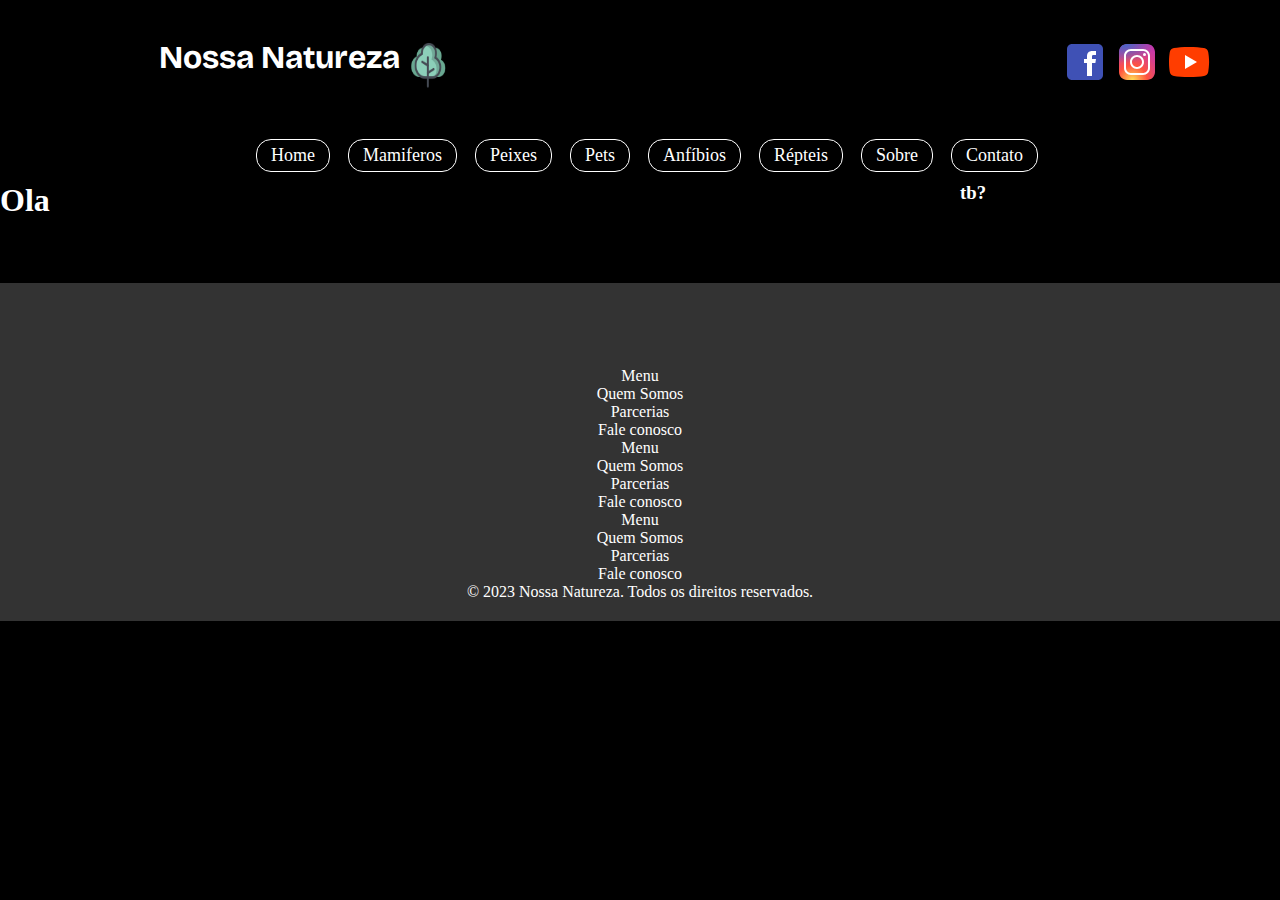
<file: pages/mamiferos.html>
<!DOCTYPE html>
<html lang="pt-br">
<head>
    <meta charset="UTF-8">
    <meta name="viewport" content="width=device-width, initial-scale=1.0">
    <meta name="description" content="Site que busca informar sobre Animais e natureza, todas as espécies estaram sendo descritas e suas imagens anexadas para melhor conhecimento.">
    <link rel="stylesheet" type="text/css" href="../style/style_mamiferos.css" media="screen" />
    <link rel="shortcut icon" href="../img/icons8-animais-selvagens-48.png" type="image/x-icon">
    <title>Nossa Natureza - Mamiferos</title>
</head>
<body>
    <header>
        <div class="container-top">
            <div class="titulo">
                <h1>Nossa Natureza</h1>
                <img src="[data-uri]">
            </div>
            <div class="redes_sociais">
                <svg xmlns="http://www.w3.org/2000/svg" x="0px" y="0px" width="48" height="48" viewBox="0 0 48 48">
<path fill="#3F51B5" d="M42,37c0,2.762-2.238,5-5,5H11c-2.761,0-5-2.238-5-5V11c0-2.762,2.239-5,5-5h26c2.762,0,5,2.238,5,5V37z"></path><path fill="#FFF" d="M34.368,25H31v13h-5V25h-3v-4h3v-2.41c0.002-3.508,1.459-5.59,5.592-5.59H35v4h-2.287C31.104,17,31,17.6,31,18.723V21h4L34.368,25z"></path>
</svg>
                <svg xmlns="http://www.w3.org/2000/svg" x="0px" y="0px" width="48" height="48" viewBox="0 0 48 48">
<radialGradient id="yOrnnhliCrdS2gy~4tD8ma_Xy10Jcu1L2Su_gr1" cx="19.38" cy="42.035" r="44.899" gradientUnits="userSpaceOnUse"><stop offset="0" stop-color="#fd5"></stop><stop offset=".328" stop-color="#ff543f"></stop><stop offset=".348" stop-color="#fc5245"></stop><stop offset=".504" stop-color="#e64771"></stop><stop offset=".643" stop-color="#d53e91"></stop><stop offset=".761" stop-color="#cc39a4"></stop><stop offset=".841" stop-color="#c837ab"></stop></radialGradient><path fill="url(#yOrnnhliCrdS2gy~4tD8ma_Xy10Jcu1L2Su_gr1)" d="M34.017,41.99l-20,0.019c-4.4,0.004-8.003-3.592-8.008-7.992l-0.019-20	c-0.004-4.4,3.592-8.003,7.992-8.008l20-0.019c4.4-0.004,8.003,3.592,8.008,7.992l0.019,20	C42.014,38.383,38.417,41.986,34.017,41.99z"></path><radialGradient id="yOrnnhliCrdS2gy~4tD8mb_Xy10Jcu1L2Su_gr2" cx="11.786" cy="5.54" r="29.813" gradientTransform="matrix(1 0 0 .6663 0 1.849)" gradientUnits="userSpaceOnUse"><stop offset="0" stop-color="#4168c9"></stop><stop offset=".999" stop-color="#4168c9" stop-opacity="0"></stop></radialGradient><path fill="url(#yOrnnhliCrdS2gy~4tD8mb_Xy10Jcu1L2Su_gr2)" d="M34.017,41.99l-20,0.019c-4.4,0.004-8.003-3.592-8.008-7.992l-0.019-20	c-0.004-4.4,3.592-8.003,7.992-8.008l20-0.019c4.4-0.004,8.003,3.592,8.008,7.992l0.019,20	C42.014,38.383,38.417,41.986,34.017,41.99z"></path><path fill="#fff" d="M24,31c-3.859,0-7-3.14-7-7s3.141-7,7-7s7,3.14,7,7S27.859,31,24,31z M24,19c-2.757,0-5,2.243-5,5	s2.243,5,5,5s5-2.243,5-5S26.757,19,24,19z"></path><circle cx="31.5" cy="16.5" r="1.5" fill="#fff"></circle><path fill="#fff" d="M30,37H18c-3.859,0-7-3.14-7-7V18c0-3.86,3.141-7,7-7h12c3.859,0,7,3.14,7,7v12	C37,33.86,33.859,37,30,37z M18,13c-2.757,0-5,2.243-5,5v12c0,2.757,2.243,5,5,5h12c2.757,0,5-2.243,5-5V18c0-2.757-2.243-5-5-5H18z"></path>
</svg>
     <svg xmlns="http://www.w3.org/2000/svg" x="0px" y="0px" width="48" height="48" viewBox="0 0 48 48">
<path fill="#FF3D00" d="M43.2,33.9c-0.4,2.1-2.1,3.7-4.2,4c-3.3,0.5-8.8,1.1-15,1.1c-6.1,0-11.6-0.6-15-1.1c-2.1-0.3-3.8-1.9-4.2-4C4.4,31.6,4,28.2,4,24c0-4.2,0.4-7.6,0.8-9.9c0.4-2.1,2.1-3.7,4.2-4C12.3,9.6,17.8,9,24,9c6.2,0,11.6,0.6,15,1.1c2.1,0.3,3.8,1.9,4.2,4c0.4,2.3,0.9,5.7,0.9,9.9C44,28.2,43.6,31.6,43.2,33.9z"></path><path fill="#FFF" d="M20 31L20 17 32 24z"></path>
</svg>
            </div>
        </div>
    </header>
    <nav class="navbar">

        <!-- NAVIGATION MENU -->
        <ul class="nav-links">

        <!-- NAVIGATION MENUS -->
        <div class="menu">
    
            <li><a href="/">Home</a></li>
            <li><a href="/">Mamiferos</a></li>
                
            <li class="services"><a href="/">Peixes</a>
    
            <!-- DROPDOWN MENU -->
            <ul class="dropdown">
                <li><a href="/">Água Doce </a></li>
                <li><a href="/">Água Salgada</a></li>
            </ul>

            <li class="services"><a href="/">Pets</a>
            <ul class="dropdown">
                <li><a href="/">Cães </a></li>
                <li><a href="/">Gatos</a></li>
            </ul>
    
            </li>

            <li><a href="/">Anfíbios</a></li>
            <li><a href="/">Répteis</a></li>
    
            <li><a href="/">Sobre</a></li>
            <li><a href="/">Contato</a></li>
        </div>
        </ul>
    </nav>

    <div class="container_central">
        <div class="container_esquerdo">
            <h1>Ola</h1>
        </div>
        <div class="container_direito">
            <h3>tb?</h3>
        </div>
    </div>
    <div class="footer">
        <!-- FOOTER -->
        <footer class="footer">
      <div class="footer_top">
        <div class="footer_left">
          <p> Menu </p>
          <p> Quem Somos </p>
          <p> Parcerias  </p>
          <p> Fale conosco  </p>
      </div>
        <div class="footer_center">
        <p> Menu </p>
          <p> Quem Somos </p>
          <p> Parcerias  </p>
          <p> Fale conosco  </p>
      </div>
        <div class="footer_rigth">
      <p> Menu </p>
          <p> Quem Somos </p>
          <p> Parcerias  </p>
          <p> Fale conosco  </p>
      </div>
      </div>
        <div class="footer-content">
            <p>&copy; 2023 Nossa Natureza. Todos os direitos reservados.</p>
        </div>
    </footer>
    <!-- Footer -->
    </div>
</body>
</html>
</file>
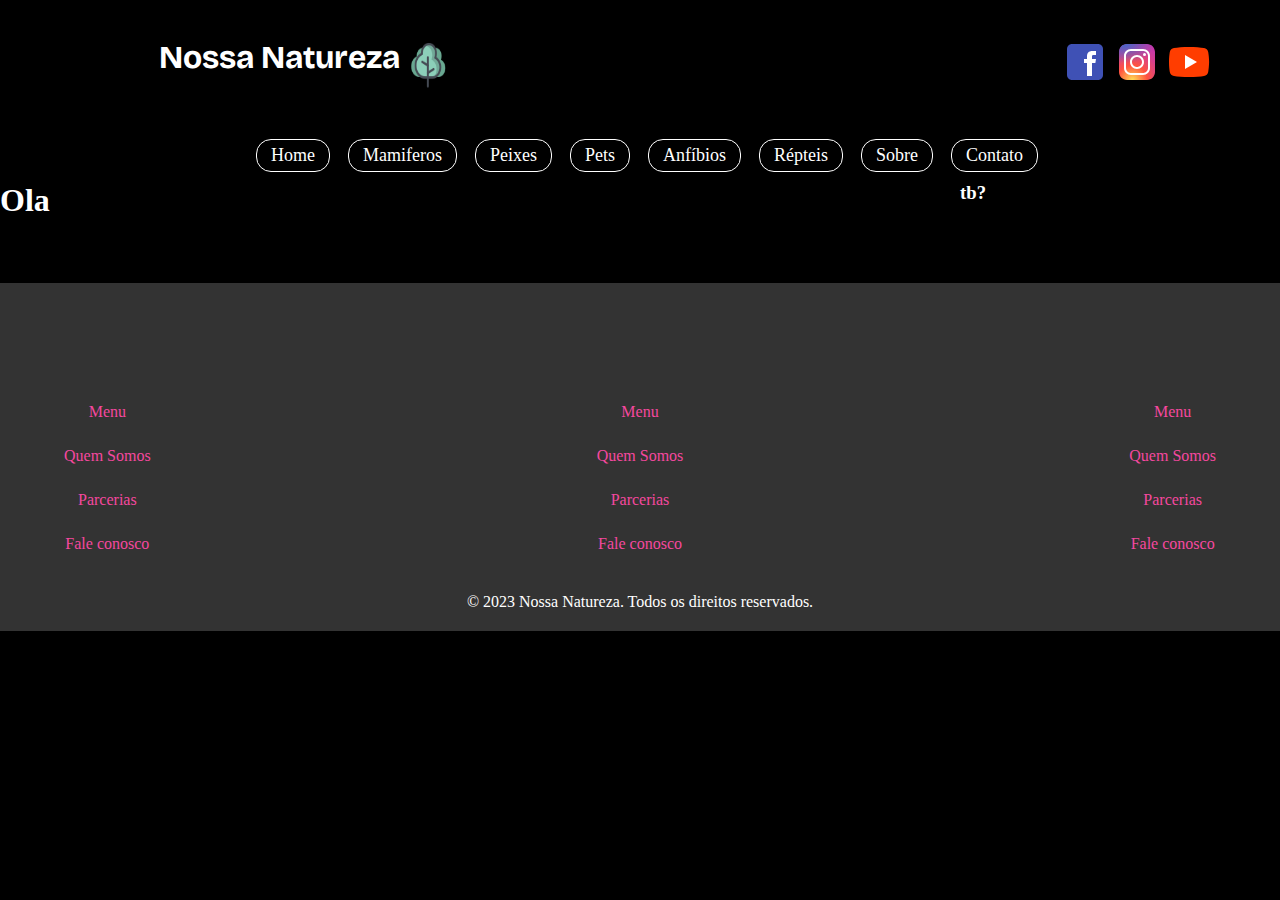
<file: pages/Anfibios/anfibios.html>
<!DOCTYPE html>
<html lang="pt-br">
<head>
    <meta charset="UTF-8">
    <meta name="viewport" content="width=device-width, initial-scale=1.0">
    <meta name="description" content="Site que busca informar sobre Animais e natureza, todas as espécies estaram sendo descritas e suas imagens anexadas para melhor conhecimento.">
    <link rel="stylesheet" type="text/css" href="style_anfibios.css" media="screen" />
    <link rel="shortcut icon" href="../img/icons8-animais-selvagens-48.png" type="image/x-icon">
    <title>Nossa Natureza - Anfibios</title>
</head>
<body>
    <header>
        <div class="container-top">
            <div class="titulo">
                <h1>Nossa Natureza</h1>
                <img src="[data-uri]">
            </div>
            <div class="redes_sociais">
                <svg xmlns="http://www.w3.org/2000/svg" x="0px" y="0px" width="48" height="48" viewBox="0 0 48 48">
<path fill="#3F51B5" d="M42,37c0,2.762-2.238,5-5,5H11c-2.761,0-5-2.238-5-5V11c0-2.762,2.239-5,5-5h26c2.762,0,5,2.238,5,5V37z"></path><path fill="#FFF" d="M34.368,25H31v13h-5V25h-3v-4h3v-2.41c0.002-3.508,1.459-5.59,5.592-5.59H35v4h-2.287C31.104,17,31,17.6,31,18.723V21h4L34.368,25z"></path>
</svg>
                <svg xmlns="http://www.w3.org/2000/svg" x="0px" y="0px" width="48" height="48" viewBox="0 0 48 48">
<radialGradient id="yOrnnhliCrdS2gy~4tD8ma_Xy10Jcu1L2Su_gr1" cx="19.38" cy="42.035" r="44.899" gradientUnits="userSpaceOnUse"><stop offset="0" stop-color="#fd5"></stop><stop offset=".328" stop-color="#ff543f"></stop><stop offset=".348" stop-color="#fc5245"></stop><stop offset=".504" stop-color="#e64771"></stop><stop offset=".643" stop-color="#d53e91"></stop><stop offset=".761" stop-color="#cc39a4"></stop><stop offset=".841" stop-color="#c837ab"></stop></radialGradient><path fill="url(#yOrnnhliCrdS2gy~4tD8ma_Xy10Jcu1L2Su_gr1)" d="M34.017,41.99l-20,0.019c-4.4,0.004-8.003-3.592-8.008-7.992l-0.019-20	c-0.004-4.4,3.592-8.003,7.992-8.008l20-0.019c4.4-0.004,8.003,3.592,8.008,7.992l0.019,20	C42.014,38.383,38.417,41.986,34.017,41.99z"></path><radialGradient id="yOrnnhliCrdS2gy~4tD8mb_Xy10Jcu1L2Su_gr2" cx="11.786" cy="5.54" r="29.813" gradientTransform="matrix(1 0 0 .6663 0 1.849)" gradientUnits="userSpaceOnUse"><stop offset="0" stop-color="#4168c9"></stop><stop offset=".999" stop-color="#4168c9" stop-opacity="0"></stop></radialGradient><path fill="url(#yOrnnhliCrdS2gy~4tD8mb_Xy10Jcu1L2Su_gr2)" d="M34.017,41.99l-20,0.019c-4.4,0.004-8.003-3.592-8.008-7.992l-0.019-20	c-0.004-4.4,3.592-8.003,7.992-8.008l20-0.019c4.4-0.004,8.003,3.592,8.008,7.992l0.019,20	C42.014,38.383,38.417,41.986,34.017,41.99z"></path><path fill="#fff" d="M24,31c-3.859,0-7-3.14-7-7s3.141-7,7-7s7,3.14,7,7S27.859,31,24,31z M24,19c-2.757,0-5,2.243-5,5	s2.243,5,5,5s5-2.243,5-5S26.757,19,24,19z"></path><circle cx="31.5" cy="16.5" r="1.5" fill="#fff"></circle><path fill="#fff" d="M30,37H18c-3.859,0-7-3.14-7-7V18c0-3.86,3.141-7,7-7h12c3.859,0,7,3.14,7,7v12	C37,33.86,33.859,37,30,37z M18,13c-2.757,0-5,2.243-5,5v12c0,2.757,2.243,5,5,5h12c2.757,0,5-2.243,5-5V18c0-2.757-2.243-5-5-5H18z"></path>
</svg>
     <svg xmlns="http://www.w3.org/2000/svg" x="0px" y="0px" width="48" height="48" viewBox="0 0 48 48">
<path fill="#FF3D00" d="M43.2,33.9c-0.4,2.1-2.1,3.7-4.2,4c-3.3,0.5-8.8,1.1-15,1.1c-6.1,0-11.6-0.6-15-1.1c-2.1-0.3-3.8-1.9-4.2-4C4.4,31.6,4,28.2,4,24c0-4.2,0.4-7.6,0.8-9.9c0.4-2.1,2.1-3.7,4.2-4C12.3,9.6,17.8,9,24,9c6.2,0,11.6,0.6,15,1.1c2.1,0.3,3.8,1.9,4.2,4c0.4,2.3,0.9,5.7,0.9,9.9C44,28.2,43.6,31.6,43.2,33.9z"></path><path fill="#FFF" d="M20 31L20 17 32 24z"></path>
</svg>
            </div>
        </div>
    </header>
    <nav class="navbar">

        <!-- NAVIGATION MENU -->
        <ul class="nav-links">

        <!-- NAVIGATION MENUS -->
        <div class="menu">
    
            <li><a href="/">Home</a></li>
            <li><a href="/">Mamiferos</a></li>
                
            <li class="services"><a href="/">Peixes</a>
    
            <!-- DROPDOWN MENU -->
            <ul class="dropdown">
                <li><a href="/">Água Doce </a></li>
                <li><a href="/">Água Salgada</a></li>
            </ul>

            <li class="services"><a href="/">Pets</a>
            <ul class="dropdown">
                <li><a href="/">Cães </a></li>
                <li><a href="/">Gatos</a></li>
            </ul>
    
            </li>

            <li><a href="/">Anfíbios</a></li>
            <li><a href="/">Répteis</a></li>
    
            <li><a href="/">Sobre</a></li>
            <li><a href="/">Contato</a></li>
        </div>
        </ul>
    </nav>

    <div class="container_central">
        <div class="container_esquerdo">
            <h1>Ola</h1>
        </div>
        <div class="container_direito">
            <h3>tb?</h3>
        </div>
    </div>
    <div class="footer">
        <!-- FOOTER -->
        <footer class="footer">
      <div class="footer_top">
        <div class="footer_left">
          <p> Menu </p>
          <p> Quem Somos </p>
          <p> Parcerias  </p>
          <p> Fale conosco  </p>
      </div>
        <div class="footer_center">
        <p> Menu </p>
          <p> Quem Somos </p>
          <p> Parcerias  </p>
          <p> Fale conosco  </p>
      </div>
        <div class="footer_rigth">
      <p> Menu </p>
          <p> Quem Somos </p>
          <p> Parcerias  </p>
          <p> Fale conosco  </p>
      </div>
      </div>
        <div class="footer-content">
            <p>&copy; 2023 Nossa Natureza. Todos os direitos reservados.</p>
        </div>
    </footer>
    <!-- Footer -->
    </div>
</body>
</html>
</file>
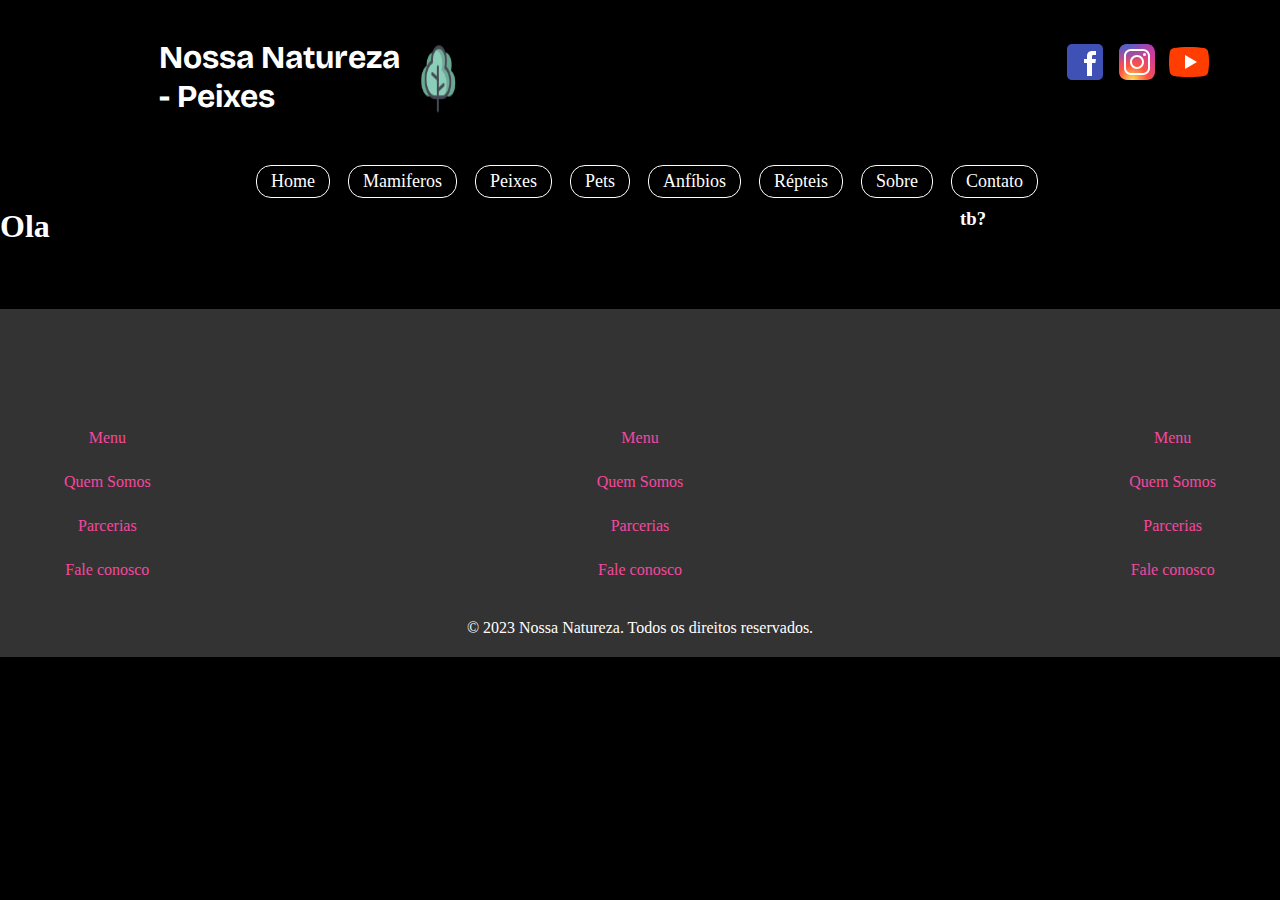
<file: pages/peixes/peixes.html>
<!DOCTYPE html>
<html lang="pt-br">
<head>
    <meta charset="UTF-8">
    <meta name="viewport" content="width=device-width, initial-scale=1.0">
    <meta name="description" content="Site que busca informar sobre Animais e natureza, todas as espécies estaram sendo descritas e suas imagens anexadas para melhor conhecimento.">
    <link rel="stylesheet" type="text/css" href="style_peixes.css" media="screen" />
    <link rel="shortcut icon" href="../img/icons8-animais-selvagens-48.png" type="image/x-icon">
    <title>Nossa Natureza - Peixes</title>
</head>
<body>
    <header>
        <div class="container-top">
            <div class="titulo">
                <h1>Nossa Natureza - Peixes</h1>
                <img src="[data-uri]">
            </div>
            <div class="redes_sociais">
                <svg xmlns="http://www.w3.org/2000/svg" x="0px" y="0px" width="48" height="48" viewBox="0 0 48 48">
<path fill="#3F51B5" d="M42,37c0,2.762-2.238,5-5,5H11c-2.761,0-5-2.238-5-5V11c0-2.762,2.239-5,5-5h26c2.762,0,5,2.238,5,5V37z"></path><path fill="#FFF" d="M34.368,25H31v13h-5V25h-3v-4h3v-2.41c0.002-3.508,1.459-5.59,5.592-5.59H35v4h-2.287C31.104,17,31,17.6,31,18.723V21h4L34.368,25z"></path>
</svg>
                <svg xmlns="http://www.w3.org/2000/svg" x="0px" y="0px" width="48" height="48" viewBox="0 0 48 48">
<radialGradient id="yOrnnhliCrdS2gy~4tD8ma_Xy10Jcu1L2Su_gr1" cx="19.38" cy="42.035" r="44.899" gradientUnits="userSpaceOnUse"><stop offset="0" stop-color="#fd5"></stop><stop offset=".328" stop-color="#ff543f"></stop><stop offset=".348" stop-color="#fc5245"></stop><stop offset=".504" stop-color="#e64771"></stop><stop offset=".643" stop-color="#d53e91"></stop><stop offset=".761" stop-color="#cc39a4"></stop><stop offset=".841" stop-color="#c837ab"></stop></radialGradient><path fill="url(#yOrnnhliCrdS2gy~4tD8ma_Xy10Jcu1L2Su_gr1)" d="M34.017,41.99l-20,0.019c-4.4,0.004-8.003-3.592-8.008-7.992l-0.019-20	c-0.004-4.4,3.592-8.003,7.992-8.008l20-0.019c4.4-0.004,8.003,3.592,8.008,7.992l0.019,20	C42.014,38.383,38.417,41.986,34.017,41.99z"></path><radialGradient id="yOrnnhliCrdS2gy~4tD8mb_Xy10Jcu1L2Su_gr2" cx="11.786" cy="5.54" r="29.813" gradientTransform="matrix(1 0 0 .6663 0 1.849)" gradientUnits="userSpaceOnUse"><stop offset="0" stop-color="#4168c9"></stop><stop offset=".999" stop-color="#4168c9" stop-opacity="0"></stop></radialGradient><path fill="url(#yOrnnhliCrdS2gy~4tD8mb_Xy10Jcu1L2Su_gr2)" d="M34.017,41.99l-20,0.019c-4.4,0.004-8.003-3.592-8.008-7.992l-0.019-20	c-0.004-4.4,3.592-8.003,7.992-8.008l20-0.019c4.4-0.004,8.003,3.592,8.008,7.992l0.019,20	C42.014,38.383,38.417,41.986,34.017,41.99z"></path><path fill="#fff" d="M24,31c-3.859,0-7-3.14-7-7s3.141-7,7-7s7,3.14,7,7S27.859,31,24,31z M24,19c-2.757,0-5,2.243-5,5	s2.243,5,5,5s5-2.243,5-5S26.757,19,24,19z"></path><circle cx="31.5" cy="16.5" r="1.5" fill="#fff"></circle><path fill="#fff" d="M30,37H18c-3.859,0-7-3.14-7-7V18c0-3.86,3.141-7,7-7h12c3.859,0,7,3.14,7,7v12	C37,33.86,33.859,37,30,37z M18,13c-2.757,0-5,2.243-5,5v12c0,2.757,2.243,5,5,5h12c2.757,0,5-2.243,5-5V18c0-2.757-2.243-5-5-5H18z"></path>
</svg>
     <svg xmlns="http://www.w3.org/2000/svg" x="0px" y="0px" width="48" height="48" viewBox="0 0 48 48">
<path fill="#FF3D00" d="M43.2,33.9c-0.4,2.1-2.1,3.7-4.2,4c-3.3,0.5-8.8,1.1-15,1.1c-6.1,0-11.6-0.6-15-1.1c-2.1-0.3-3.8-1.9-4.2-4C4.4,31.6,4,28.2,4,24c0-4.2,0.4-7.6,0.8-9.9c0.4-2.1,2.1-3.7,4.2-4C12.3,9.6,17.8,9,24,9c6.2,0,11.6,0.6,15,1.1c2.1,0.3,3.8,1.9,4.2,4c0.4,2.3,0.9,5.7,0.9,9.9C44,28.2,43.6,31.6,43.2,33.9z"></path><path fill="#FFF" d="M20 31L20 17 32 24z"></path>
</svg>
            </div>
        </div>
    </header>
    <nav class="navbar">

        <!-- NAVIGATION MENU -->
        <ul class="nav-links">

        <!-- NAVIGATION MENUS -->
        <div class="menu">
    
            <li><a href="/">Home</a></li>
            <li><a href="/">Mamiferos</a></li>
                
            <li class="services"><a href="/">Peixes</a>
    
            <!-- DROPDOWN MENU -->
            <ul class="dropdown">
                <li><a href="/">Água Doce </a></li>
                <li><a href="/">Água Salgada</a></li>
            </ul>

            <li class="services"><a href="/">Pets</a>
            <ul class="dropdown">
                <li><a href="/">Cães </a></li>
                <li><a href="/">Gatos</a></li>
            </ul>
    
            </li>

            <li><a href="/">Anfíbios</a></li>
            <li><a href="/">Répteis</a></li>
    
            <li><a href="/">Sobre</a></li>
            <li><a href="/">Contato</a></li>
        </div>
        </ul>
    </nav>

    <div class="container_central">
        <div class="container_esquerdo">
            <h1>Ola</h1>
        </div>
        <div class="container_direito">
            <h3>tb?</h3>
        </div>
    </div>
    <div class="footer">
        <!-- FOOTER -->
        <footer class="footer">
      <div class="footer_top">
        <div class="footer_left">
          <p> Menu </p>
          <p> Quem Somos </p>
          <p> Parcerias  </p>
          <p> Fale conosco  </p>
      </div>
        <div class="footer_center">
        <p> Menu </p>
          <p> Quem Somos </p>
          <p> Parcerias  </p>
          <p> Fale conosco  </p>
      </div>
        <div class="footer_rigth">
      <p> Menu </p>
          <p> Quem Somos </p>
          <p> Parcerias  </p>
          <p> Fale conosco  </p>
      </div>
      </div>
        <div class="footer-content">
            <p>&copy; 2023 Nossa Natureza. Todos os direitos reservados.</p>
        </div>
    </footer>
    <!-- Footer -->
    </div>
</body>
</html>
</file>
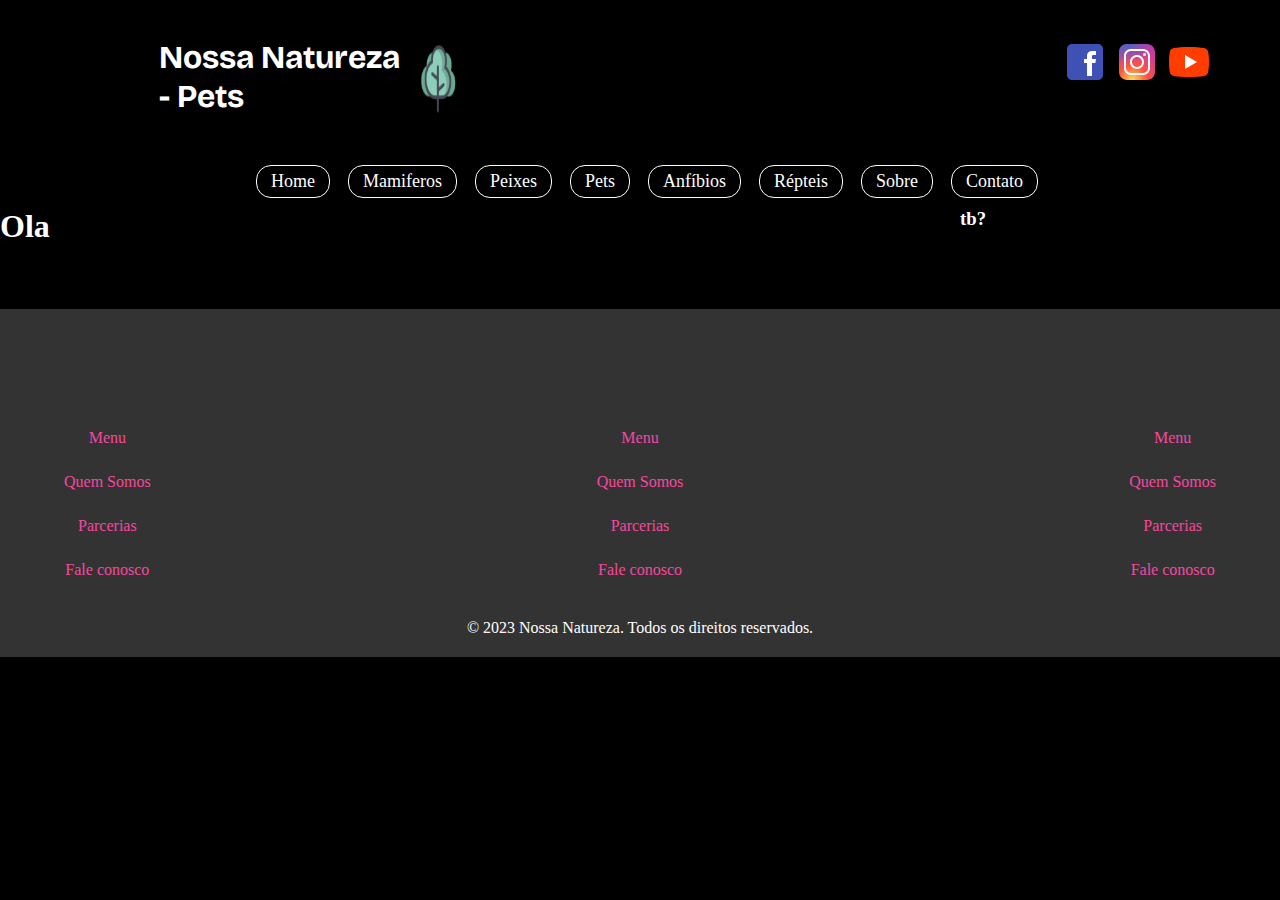
<file: pages/pets/pets.html>
<!DOCTYPE html>
<html lang="pt-br">
<head>
    <meta charset="UTF-8">
    <meta name="viewport" content="width=device-width, initial-scale=1.0">
    <meta name="description" content="Site que busca informar sobre Animais e natureza, todas as espécies estaram sendo descritas e suas imagens anexadas para melhor conhecimento.">
    <link rel="stylesheet" type="text/css" href="style_pets.css" media="screen" />
    <link rel="shortcut icon" href="../img/icons8-animais-selvagens-48.png" type="image/x-icon">
    <title>Nossa Natureza - Pets</title>
</head>
<body>
    <header>
        <div class="container-top">
            <div class="titulo">
                <h1>Nossa Natureza - Pets</h1>
                <img src="[data-uri]">
            </div>
            <div class="redes_sociais">
                <svg xmlns="http://www.w3.org/2000/svg" x="0px" y="0px" width="48" height="48" viewBox="0 0 48 48">
<path fill="#3F51B5" d="M42,37c0,2.762-2.238,5-5,5H11c-2.761,0-5-2.238-5-5V11c0-2.762,2.239-5,5-5h26c2.762,0,5,2.238,5,5V37z"></path><path fill="#FFF" d="M34.368,25H31v13h-5V25h-3v-4h3v-2.41c0.002-3.508,1.459-5.59,5.592-5.59H35v4h-2.287C31.104,17,31,17.6,31,18.723V21h4L34.368,25z"></path>
</svg>
                <svg xmlns="http://www.w3.org/2000/svg" x="0px" y="0px" width="48" height="48" viewBox="0 0 48 48">
<radialGradient id="yOrnnhliCrdS2gy~4tD8ma_Xy10Jcu1L2Su_gr1" cx="19.38" cy="42.035" r="44.899" gradientUnits="userSpaceOnUse"><stop offset="0" stop-color="#fd5"></stop><stop offset=".328" stop-color="#ff543f"></stop><stop offset=".348" stop-color="#fc5245"></stop><stop offset=".504" stop-color="#e64771"></stop><stop offset=".643" stop-color="#d53e91"></stop><stop offset=".761" stop-color="#cc39a4"></stop><stop offset=".841" stop-color="#c837ab"></stop></radialGradient><path fill="url(#yOrnnhliCrdS2gy~4tD8ma_Xy10Jcu1L2Su_gr1)" d="M34.017,41.99l-20,0.019c-4.4,0.004-8.003-3.592-8.008-7.992l-0.019-20	c-0.004-4.4,3.592-8.003,7.992-8.008l20-0.019c4.4-0.004,8.003,3.592,8.008,7.992l0.019,20	C42.014,38.383,38.417,41.986,34.017,41.99z"></path><radialGradient id="yOrnnhliCrdS2gy~4tD8mb_Xy10Jcu1L2Su_gr2" cx="11.786" cy="5.54" r="29.813" gradientTransform="matrix(1 0 0 .6663 0 1.849)" gradientUnits="userSpaceOnUse"><stop offset="0" stop-color="#4168c9"></stop><stop offset=".999" stop-color="#4168c9" stop-opacity="0"></stop></radialGradient><path fill="url(#yOrnnhliCrdS2gy~4tD8mb_Xy10Jcu1L2Su_gr2)" d="M34.017,41.99l-20,0.019c-4.4,0.004-8.003-3.592-8.008-7.992l-0.019-20	c-0.004-4.4,3.592-8.003,7.992-8.008l20-0.019c4.4-0.004,8.003,3.592,8.008,7.992l0.019,20	C42.014,38.383,38.417,41.986,34.017,41.99z"></path><path fill="#fff" d="M24,31c-3.859,0-7-3.14-7-7s3.141-7,7-7s7,3.14,7,7S27.859,31,24,31z M24,19c-2.757,0-5,2.243-5,5	s2.243,5,5,5s5-2.243,5-5S26.757,19,24,19z"></path><circle cx="31.5" cy="16.5" r="1.5" fill="#fff"></circle><path fill="#fff" d="M30,37H18c-3.859,0-7-3.14-7-7V18c0-3.86,3.141-7,7-7h12c3.859,0,7,3.14,7,7v12	C37,33.86,33.859,37,30,37z M18,13c-2.757,0-5,2.243-5,5v12c0,2.757,2.243,5,5,5h12c2.757,0,5-2.243,5-5V18c0-2.757-2.243-5-5-5H18z"></path>
</svg>
     <svg xmlns="http://www.w3.org/2000/svg" x="0px" y="0px" width="48" height="48" viewBox="0 0 48 48">
<path fill="#FF3D00" d="M43.2,33.9c-0.4,2.1-2.1,3.7-4.2,4c-3.3,0.5-8.8,1.1-15,1.1c-6.1,0-11.6-0.6-15-1.1c-2.1-0.3-3.8-1.9-4.2-4C4.4,31.6,4,28.2,4,24c0-4.2,0.4-7.6,0.8-9.9c0.4-2.1,2.1-3.7,4.2-4C12.3,9.6,17.8,9,24,9c6.2,0,11.6,0.6,15,1.1c2.1,0.3,3.8,1.9,4.2,4c0.4,2.3,0.9,5.7,0.9,9.9C44,28.2,43.6,31.6,43.2,33.9z"></path><path fill="#FFF" d="M20 31L20 17 32 24z"></path>
</svg>
            </div>
        </div>
    </header>
    <nav class="navbar">

        <!-- NAVIGATION MENU -->
        <ul class="nav-links">

        <!-- NAVIGATION MENUS -->
        <div class="menu">
    
            <li><a href="/">Home</a></li>
            <li><a href="/">Mamiferos</a></li>
                
            <li class="services"><a href="/">Peixes</a>
    
            <!-- DROPDOWN MENU -->
            <ul class="dropdown">
                <li><a href="/">Água Doce </a></li>
                <li><a href="/">Água Salgada</a></li>
            </ul>

            <li class="services"><a href="/">Pets</a>
            <ul class="dropdown">
                <li><a href="/">Cães </a></li>
                <li><a href="/">Gatos</a></li>
            </ul>
    
            </li>

            <li><a href="/">Anfíbios</a></li>
            <li><a href="/">Répteis</a></li>
    
            <li><a href="/">Sobre</a></li>
            <li><a href="/">Contato</a></li>
        </div>
        </ul>
    </nav>

    <div class="container_central">
        <div class="container_esquerdo">
            <h1>Ola</h1>
        </div>
        <div class="container_direito">
            <h3>tb?</h3>
        </div>
    </div>
    <div class="footer">
        <!-- FOOTER -->
        <footer class="footer">
      <div class="footer_top">
        <div class="footer_left">
          <p> Menu </p>
          <p> Quem Somos </p>
          <p> Parcerias  </p>
          <p> Fale conosco  </p>
      </div>
        <div class="footer_center">
        <p> Menu </p>
          <p> Quem Somos </p>
          <p> Parcerias  </p>
          <p> Fale conosco  </p>
      </div>
        <div class="footer_rigth">
      <p> Menu </p>
          <p> Quem Somos </p>
          <p> Parcerias  </p>
          <p> Fale conosco  </p>
      </div>
      </div>
        <div class="footer-content">
            <p>&copy; 2023 Nossa Natureza. Todos os direitos reservados.</p>
        </div>
    </footer>
    <!-- Footer -->
    </div>
</body>
</html>
</file>
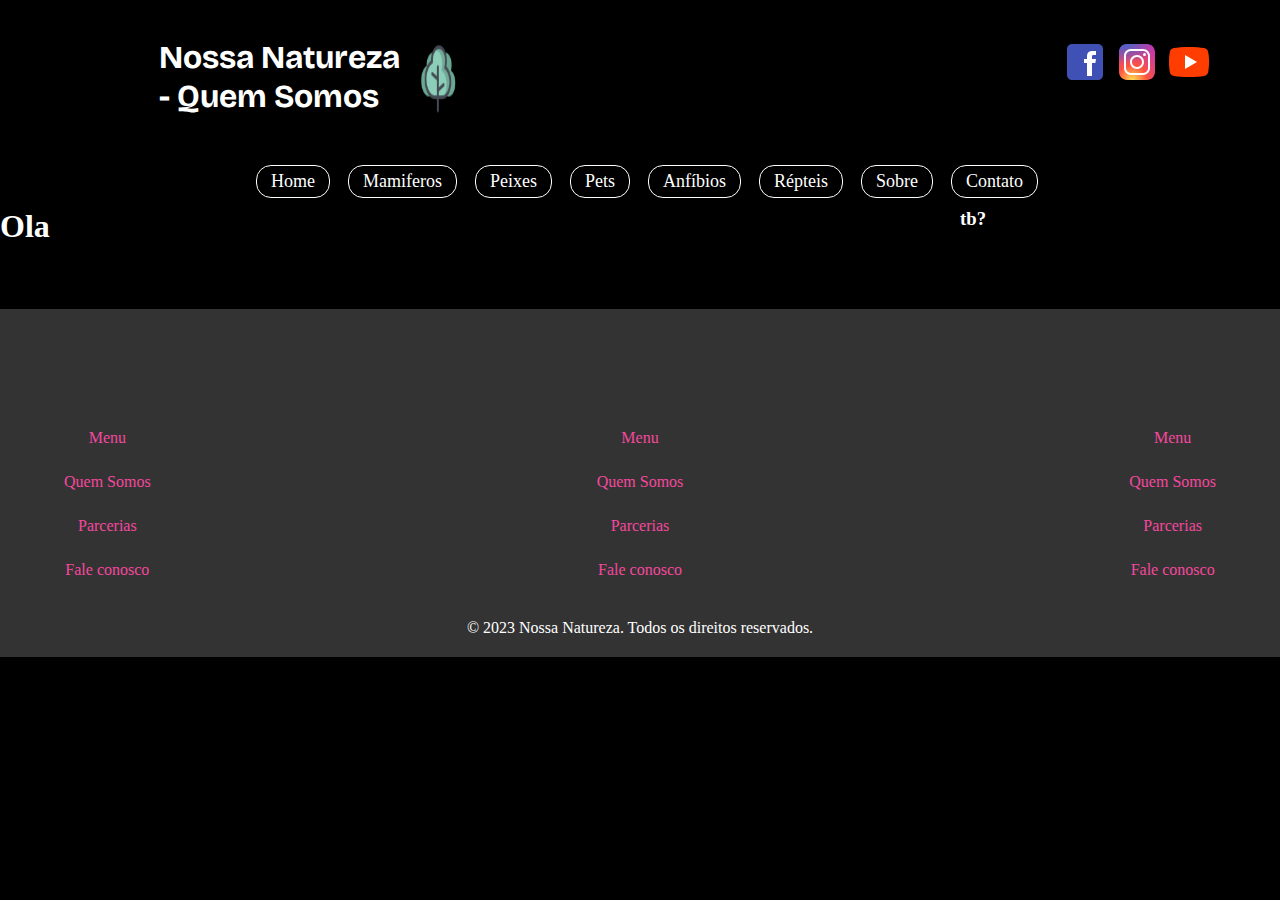
<file: pages/quemsomos/quem_somos.html>
<!DOCTYPE html>
<html lang="pt-br">
<head>
    <meta charset="UTF-8">
    <meta name="viewport" content="width=device-width, initial-scale=1.0">
    <meta name="description" content="Site que busca informar sobre Animais e natureza, todas as espécies estaram sendo descritas e suas imagens anexadas para melhor conhecimento.">
    <link rel="stylesheet" type="text/css" href="style_somos.css" media="screen" />
    <link rel="shortcut icon" href="../img/icons8-animais-selvagens-48.png" type="image/x-icon">
    <title>Nossa Natureza - Quem Somos</title>
</head>
<body>
    <header>
        <div class="container-top">
            <div class="titulo">
                <h1>Nossa Natureza - Quem Somos</h1>
                <img src="[data-uri]">
            </div>
            <div class="redes_sociais">
                <svg xmlns="http://www.w3.org/2000/svg" x="0px" y="0px" width="48" height="48" viewBox="0 0 48 48">
<path fill="#3F51B5" d="M42,37c0,2.762-2.238,5-5,5H11c-2.761,0-5-2.238-5-5V11c0-2.762,2.239-5,5-5h26c2.762,0,5,2.238,5,5V37z"></path><path fill="#FFF" d="M34.368,25H31v13h-5V25h-3v-4h3v-2.41c0.002-3.508,1.459-5.59,5.592-5.59H35v4h-2.287C31.104,17,31,17.6,31,18.723V21h4L34.368,25z"></path>
</svg>
                <svg xmlns="http://www.w3.org/2000/svg" x="0px" y="0px" width="48" height="48" viewBox="0 0 48 48">
<radialGradient id="yOrnnhliCrdS2gy~4tD8ma_Xy10Jcu1L2Su_gr1" cx="19.38" cy="42.035" r="44.899" gradientUnits="userSpaceOnUse"><stop offset="0" stop-color="#fd5"></stop><stop offset=".328" stop-color="#ff543f"></stop><stop offset=".348" stop-color="#fc5245"></stop><stop offset=".504" stop-color="#e64771"></stop><stop offset=".643" stop-color="#d53e91"></stop><stop offset=".761" stop-color="#cc39a4"></stop><stop offset=".841" stop-color="#c837ab"></stop></radialGradient><path fill="url(#yOrnnhliCrdS2gy~4tD8ma_Xy10Jcu1L2Su_gr1)" d="M34.017,41.99l-20,0.019c-4.4,0.004-8.003-3.592-8.008-7.992l-0.019-20	c-0.004-4.4,3.592-8.003,7.992-8.008l20-0.019c4.4-0.004,8.003,3.592,8.008,7.992l0.019,20	C42.014,38.383,38.417,41.986,34.017,41.99z"></path><radialGradient id="yOrnnhliCrdS2gy~4tD8mb_Xy10Jcu1L2Su_gr2" cx="11.786" cy="5.54" r="29.813" gradientTransform="matrix(1 0 0 .6663 0 1.849)" gradientUnits="userSpaceOnUse"><stop offset="0" stop-color="#4168c9"></stop><stop offset=".999" stop-color="#4168c9" stop-opacity="0"></stop></radialGradient><path fill="url(#yOrnnhliCrdS2gy~4tD8mb_Xy10Jcu1L2Su_gr2)" d="M34.017,41.99l-20,0.019c-4.4,0.004-8.003-3.592-8.008-7.992l-0.019-20	c-0.004-4.4,3.592-8.003,7.992-8.008l20-0.019c4.4-0.004,8.003,3.592,8.008,7.992l0.019,20	C42.014,38.383,38.417,41.986,34.017,41.99z"></path><path fill="#fff" d="M24,31c-3.859,0-7-3.14-7-7s3.141-7,7-7s7,3.14,7,7S27.859,31,24,31z M24,19c-2.757,0-5,2.243-5,5	s2.243,5,5,5s5-2.243,5-5S26.757,19,24,19z"></path><circle cx="31.5" cy="16.5" r="1.5" fill="#fff"></circle><path fill="#fff" d="M30,37H18c-3.859,0-7-3.14-7-7V18c0-3.86,3.141-7,7-7h12c3.859,0,7,3.14,7,7v12	C37,33.86,33.859,37,30,37z M18,13c-2.757,0-5,2.243-5,5v12c0,2.757,2.243,5,5,5h12c2.757,0,5-2.243,5-5V18c0-2.757-2.243-5-5-5H18z"></path>
</svg>
     <svg xmlns="http://www.w3.org/2000/svg" x="0px" y="0px" width="48" height="48" viewBox="0 0 48 48">
<path fill="#FF3D00" d="M43.2,33.9c-0.4,2.1-2.1,3.7-4.2,4c-3.3,0.5-8.8,1.1-15,1.1c-6.1,0-11.6-0.6-15-1.1c-2.1-0.3-3.8-1.9-4.2-4C4.4,31.6,4,28.2,4,24c0-4.2,0.4-7.6,0.8-9.9c0.4-2.1,2.1-3.7,4.2-4C12.3,9.6,17.8,9,24,9c6.2,0,11.6,0.6,15,1.1c2.1,0.3,3.8,1.9,4.2,4c0.4,2.3,0.9,5.7,0.9,9.9C44,28.2,43.6,31.6,43.2,33.9z"></path><path fill="#FFF" d="M20 31L20 17 32 24z"></path>
</svg>
            </div>
        </div>
    </header>
    <nav class="navbar">

        <!-- NAVIGATION MENU -->
        <ul class="nav-links">

        <!-- NAVIGATION MENUS -->
        <div class="menu">
    
            <li><a href="/">Home</a></li>
            <li><a href="/">Mamiferos</a></li>
                
            <li class="services"><a href="/">Peixes</a>
    
            <!-- DROPDOWN MENU -->
            <ul class="dropdown">
                <li><a href="/">Água Doce </a></li>
                <li><a href="/">Água Salgada</a></li>
            </ul>

            <li class="services"><a href="/">Pets</a>
            <ul class="dropdown">
                <li><a href="/">Cães </a></li>
                <li><a href="/">Gatos</a></li>
            </ul>
    
            </li>

            <li><a href="/">Anfíbios</a></li>
            <li><a href="/">Répteis</a></li>
    
            <li><a href="/">Sobre</a></li>
            <li><a href="/">Contato</a></li>
        </div>
        </ul>
    </nav>

    <div class="container_central">
        <div class="container_esquerdo">
            <h1>Ola</h1>
        </div>
        <div class="container_direito">
            <h3>tb?</h3>
        </div>
    </div>
    <div class="footer">
        <!-- FOOTER -->
        <footer class="footer">
      <div class="footer_top">
        <div class="footer_left">
          <p> Menu </p>
          <p> Quem Somos </p>
          <p> Parcerias  </p>
          <p> Fale conosco  </p>
      </div>
        <div class="footer_center">
        <p> Menu </p>
          <p> Quem Somos </p>
          <p> Parcerias  </p>
          <p> Fale conosco  </p>
      </div>
        <div class="footer_rigth">
      <p> Menu </p>
          <p> Quem Somos </p>
          <p> Parcerias  </p>
          <p> Fale conosco  </p>
      </div>
      </div>
        <div class="footer-content">
            <p>&copy; 2023 Nossa Natureza. Todos os direitos reservados.</p>
        </div>
    </footer>
    <!-- Footer -->
    </div>
</body>
</html>
</file>
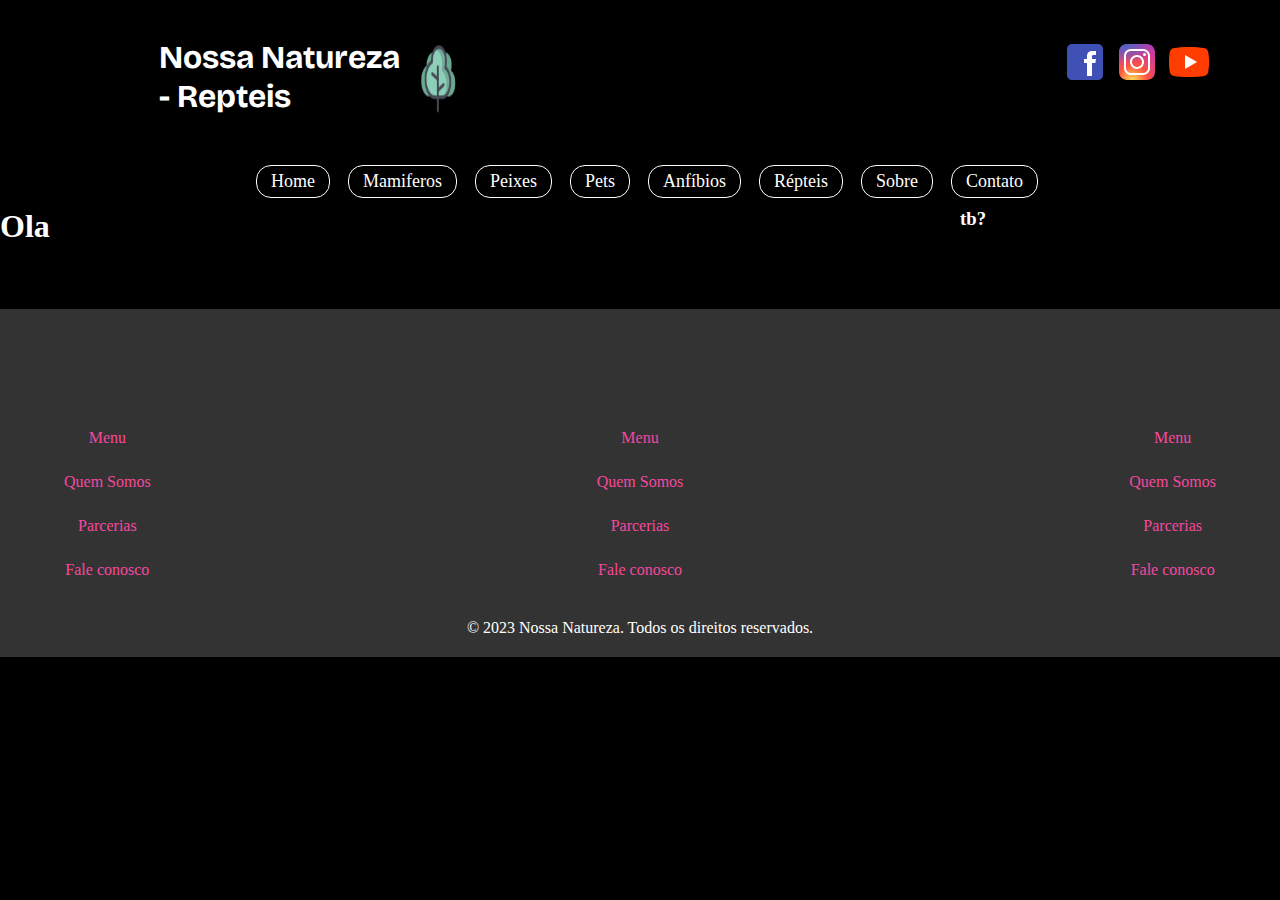
<file: pages/repteis/repteis.html>
<!DOCTYPE html>
<html lang="pt-br">
<head>
    <meta charset="UTF-8">
    <meta name="viewport" content="width=device-width, initial-scale=1.0">
    <meta name="description" content="Site que busca informar sobre Animais e natureza, todas as espécies estaram sendo descritas e suas imagens anexadas para melhor conhecimento.">
    <link rel="stylesheet" type="text/css" href="style_repteis.css" media="screen" />
    <link rel="shortcut icon" href="../img/icons8-animais-selvagens-48.png" type="image/x-icon">
    <title>Nossa Natureza - Repteis</title>
</head>
<body>
    <header>
        <div class="container-top">
            <div class="titulo">
                <h1>Nossa Natureza - Repteis</h1>
                <img src="[data-uri]">
            </div>
            <div class="redes_sociais">
                <svg xmlns="http://www.w3.org/2000/svg" x="0px" y="0px" width="48" height="48" viewBox="0 0 48 48">
<path fill="#3F51B5" d="M42,37c0,2.762-2.238,5-5,5H11c-2.761,0-5-2.238-5-5V11c0-2.762,2.239-5,5-5h26c2.762,0,5,2.238,5,5V37z"></path><path fill="#FFF" d="M34.368,25H31v13h-5V25h-3v-4h3v-2.41c0.002-3.508,1.459-5.59,5.592-5.59H35v4h-2.287C31.104,17,31,17.6,31,18.723V21h4L34.368,25z"></path>
</svg>
                <svg xmlns="http://www.w3.org/2000/svg" x="0px" y="0px" width="48" height="48" viewBox="0 0 48 48">
<radialGradient id="yOrnnhliCrdS2gy~4tD8ma_Xy10Jcu1L2Su_gr1" cx="19.38" cy="42.035" r="44.899" gradientUnits="userSpaceOnUse"><stop offset="0" stop-color="#fd5"></stop><stop offset=".328" stop-color="#ff543f"></stop><stop offset=".348" stop-color="#fc5245"></stop><stop offset=".504" stop-color="#e64771"></stop><stop offset=".643" stop-color="#d53e91"></stop><stop offset=".761" stop-color="#cc39a4"></stop><stop offset=".841" stop-color="#c837ab"></stop></radialGradient><path fill="url(#yOrnnhliCrdS2gy~4tD8ma_Xy10Jcu1L2Su_gr1)" d="M34.017,41.99l-20,0.019c-4.4,0.004-8.003-3.592-8.008-7.992l-0.019-20	c-0.004-4.4,3.592-8.003,7.992-8.008l20-0.019c4.4-0.004,8.003,3.592,8.008,7.992l0.019,20	C42.014,38.383,38.417,41.986,34.017,41.99z"></path><radialGradient id="yOrnnhliCrdS2gy~4tD8mb_Xy10Jcu1L2Su_gr2" cx="11.786" cy="5.54" r="29.813" gradientTransform="matrix(1 0 0 .6663 0 1.849)" gradientUnits="userSpaceOnUse"><stop offset="0" stop-color="#4168c9"></stop><stop offset=".999" stop-color="#4168c9" stop-opacity="0"></stop></radialGradient><path fill="url(#yOrnnhliCrdS2gy~4tD8mb_Xy10Jcu1L2Su_gr2)" d="M34.017,41.99l-20,0.019c-4.4,0.004-8.003-3.592-8.008-7.992l-0.019-20	c-0.004-4.4,3.592-8.003,7.992-8.008l20-0.019c4.4-0.004,8.003,3.592,8.008,7.992l0.019,20	C42.014,38.383,38.417,41.986,34.017,41.99z"></path><path fill="#fff" d="M24,31c-3.859,0-7-3.14-7-7s3.141-7,7-7s7,3.14,7,7S27.859,31,24,31z M24,19c-2.757,0-5,2.243-5,5	s2.243,5,5,5s5-2.243,5-5S26.757,19,24,19z"></path><circle cx="31.5" cy="16.5" r="1.5" fill="#fff"></circle><path fill="#fff" d="M30,37H18c-3.859,0-7-3.14-7-7V18c0-3.86,3.141-7,7-7h12c3.859,0,7,3.14,7,7v12	C37,33.86,33.859,37,30,37z M18,13c-2.757,0-5,2.243-5,5v12c0,2.757,2.243,5,5,5h12c2.757,0,5-2.243,5-5V18c0-2.757-2.243-5-5-5H18z"></path>
</svg>
     <svg xmlns="http://www.w3.org/2000/svg" x="0px" y="0px" width="48" height="48" viewBox="0 0 48 48">
<path fill="#FF3D00" d="M43.2,33.9c-0.4,2.1-2.1,3.7-4.2,4c-3.3,0.5-8.8,1.1-15,1.1c-6.1,0-11.6-0.6-15-1.1c-2.1-0.3-3.8-1.9-4.2-4C4.4,31.6,4,28.2,4,24c0-4.2,0.4-7.6,0.8-9.9c0.4-2.1,2.1-3.7,4.2-4C12.3,9.6,17.8,9,24,9c6.2,0,11.6,0.6,15,1.1c2.1,0.3,3.8,1.9,4.2,4c0.4,2.3,0.9,5.7,0.9,9.9C44,28.2,43.6,31.6,43.2,33.9z"></path><path fill="#FFF" d="M20 31L20 17 32 24z"></path>
</svg>
            </div>
        </div>
    </header>
    <nav class="navbar">

        <!-- NAVIGATION MENU -->
        <ul class="nav-links">

        <!-- NAVIGATION MENUS -->
        <div class="menu">
    
            <li><a href="/">Home</a></li>
            <li><a href="/">Mamiferos</a></li>
                
            <li class="services"><a href="/">Peixes</a>
    
            <!-- DROPDOWN MENU -->
            <ul class="dropdown">
                <li><a href="/">Água Doce </a></li>
                <li><a href="/">Água Salgada</a></li>
            </ul>

            <li class="services"><a href="/">Pets</a>
            <ul class="dropdown">
                <li><a href="/">Cães </a></li>
                <li><a href="/">Gatos</a></li>
            </ul>
    
            </li>

            <li><a href="/">Anfíbios</a></li>
            <li><a href="/">Répteis</a></li>
    
            <li><a href="/">Sobre</a></li>
            <li><a href="/">Contato</a></li>
        </div>
        </ul>
    </nav>

    <div class="container_central">
        <div class="container_esquerdo">
            <h1>Ola</h1>
        </div>
        <div class="container_direito">
            <h3>tb?</h3>
        </div>
    </div>
    <div class="footer">
        <!-- FOOTER -->
        <footer class="footer">
      <div class="footer_top">
        <div class="footer_left">
          <p> Menu </p>
          <p> Quem Somos </p>
          <p> Parcerias  </p>
          <p> Fale conosco  </p>
      </div>
        <div class="footer_center">
        <p> Menu </p>
          <p> Quem Somos </p>
          <p> Parcerias  </p>
          <p> Fale conosco  </p>
      </div>
        <div class="footer_rigth">
      <p> Menu </p>
          <p> Quem Somos </p>
          <p> Parcerias  </p>
          <p> Fale conosco  </p>
      </div>
      </div>
        <div class="footer-content">
            <p>&copy; 2023 Nossa Natureza. Todos os direitos reservados.</p>
        </div>
    </footer>
    <!-- Footer -->
    </div>
</body>
</html>
</file>
<file: style/style_mamiferos.css>
@import url('https://fonts.googleapis.com/css2?family=Bricolage+Grotesque:opsz,wght@10..48,200;10..48,300&display=swap');

*{
    margin: 0;
    padding: 0;
    border: 0;
}

body{
    background: black;
    color: white;
}

a{
    text-decoration: none;
}

li{
    list-style: none;
}

.titulo{
    display: flex;
    margin-left: 10%;
    width: 300px;;
}

.titulo h1{
    font-family: 'Bricolage Grotesque', sans-serif;
}

.titulo img{
    padding-left: 3%;
    width:40px;
}

.container-top{
    display: flex;
    justify-content: space-between;
    margin: 3%;
}

.redes_sociais{
    width: 15%;
}

.redes_sociais a img{
    width:30px;
    margin-left: 5%;
}

/* NAVBAR STYLING STARTS */
.navbar {
    display: flex;
    align-items: center;
    justify-content: space-between;
    padding: 10px;
    background-color: rgb(0, 0, 0);
    color: #fff;
    padding-left: 20%;
}

.nav-links a {
    color: #fff;
}

  /* NAVBAR MENU */
.menu {
    display: flex;
    gap: 1em;
    font-size: 18px;
}

.menu li:hover {
    background-color: #000000;
    border-radius: 5px;
    transition: 0.3s ease;
}

.menu li {
    padding: 5px 14px;
    border: 1px solid white;
    border-radius: 15px;
}

  /* DROPDOWN MENU */
.services {
    position: relative; 
}

.dropdown {
    background-color: none;
    padding: 1em 0;
    position: absolute; /*WITH RESPECT TO PARENT*/
    display: none;
    border-radius: 8px;
    top: 35px;
}

.dropdown li + li {
    margin-top: 10px;
}

.dropdown li {
    background-color: black;
    padding: 0.5em 1em;
    width: 8em;
    text-align: center;
}

.dropdown li:hover {
    background-color: #000000;
}

.services:hover .dropdown {
    display: block;
}

.container_central{
    display: flex;
}

.container_esquerdo{
    width: 75%;
}

.container_direito{
    width: 25%;
}



/* Footer styles */
.footer {
    background-color: #333;
    color: #fff;
    text-align: center;
    padding: 10px 0;
    margin-top: 5%;
}

.footer-content {
    max-width: 1200px;
    margin: 0 auto;
}

/* Responsive adjustments */
@media (max-width: 768px) {
    .footer-content {
        padding: 0 20px;
    }
}
</file>
<file: pages/Anfibios/style_anfibios.css>
@import url('https://fonts.googleapis.com/css2?family=Bricolage+Grotesque:opsz,wght@10..48,200;10..48,300&display=swap');

*{
    margin: 0;
    padding: 0;
    border: 0;
}

body{
    background: black;
    color: white;
}

a{
    text-decoration: none;
}

li{
    list-style: none;
}

.titulo{
    display: flex;
    margin-left: 10%;
    width: 300px;;
}

.titulo h1{
    font-family: 'Bricolage Grotesque', sans-serif;
}

.titulo img{
    padding-left: 3%;
    width:40px;
}

.container-top{
    display: flex;
    justify-content: space-between;
    margin: 3%;
}

.redes_sociais{
    width: 15%;
}

.redes_sociais a img{
    width:30px;
    margin-left: 5%;
}

/* NAVBAR STYLING STARTS */
.navbar {
    display: flex;
    align-items: center;
    justify-content: space-between;
    padding: 10px;
    background-color: rgb(0, 0, 0);
    color: #fff;
    padding-left: 20%;
}

.nav-links a {
    color: #fff;
}

  /* NAVBAR MENU */
.menu {
    display: flex;
    gap: 1em;
    font-size: 18px;
}

.menu li:hover {
    background-color: #000000;
    border-radius: 5px;
    transition: 0.3s ease;
}

.menu li {
    padding: 5px 14px;
    border: 1px solid white;
    border-radius: 15px;
}

  /* DROPDOWN MENU */
.services {
    position: relative; 
}

.dropdown {
    background-color: none;
    padding: 1em 0;
    position: absolute; /*WITH RESPECT TO PARENT*/
    display: none;
    border-radius: 8px;
    top: 35px;
}

.dropdown li + li {
    margin-top: 10px;
}

.dropdown li {
    background-color: black;
    padding: 0.5em 1em;
    width: 8em;
    text-align: center;
}

.dropdown li:hover {
    background-color: #000000;
}

.services:hover .dropdown {
    display: block;
}

.container_central{
    display: flex;
}

.container_esquerdo{
    width: 75%;
}

.container_direito{
    width: 25%;
}



/* Footer styles */
.footer {
    background-color: #333;
    color: #fff;
    text-align: center;
    padding: 10px 0;
    margin-top: 5%;
}

.footer_top{
  display: flex;
  justify-content: space-between;
  padding: 10px 5%;
}

.footer_top p{
  color: #f5489f;
  margin-top: 30%;
}

.footer-content {
  padding-top: 30px;
    max-width: 1200px;
    margin: 0 auto;
}

/* Responsive adjustments */
@media (max-width: 768px) {
    .footer-content {
        padding: 0 20px;
    }
}
</file>
<file: pages/peixes/style_peixes.css>
@import url('https://fonts.googleapis.com/css2?family=Bricolage+Grotesque:opsz,wght@10..48,200;10..48,300&display=swap');

*{
    margin: 0;
    padding: 0;
    border: 0;
}

body{
    background: black;
    color: white;
}

a{
    text-decoration: none;
}

li{
    list-style: none;
}

.titulo{
    display: flex;
    margin-left: 10%;
    width: 300px;;
}

.titulo h1{
    font-family: 'Bricolage Grotesque', sans-serif;
}

.titulo img{
    padding-left: 3%;
    width:40px;
}

.container-top{
    display: flex;
    justify-content: space-between;
    margin: 3%;
}

.redes_sociais{
    width: 15%;
}

.redes_sociais a img{
    width:30px;
    margin-left: 5%;
}

/* NAVBAR STYLING STARTS */
.navbar {
    display: flex;
    align-items: center;
    justify-content: space-between;
    padding: 10px;
    background-color: rgb(0, 0, 0);
    color: #fff;
    padding-left: 20%;
}

.nav-links a {
    color: #fff;
}

  /* NAVBAR MENU */
.menu {
    display: flex;
    gap: 1em;
    font-size: 18px;
}

.menu li:hover {
    background-color: #000000;
    border-radius: 5px;
    transition: 0.3s ease;
}

.menu li {
    padding: 5px 14px;
    border: 1px solid white;
    border-radius: 15px;
}

  /* DROPDOWN MENU */
.services {
    position: relative; 
}

.dropdown {
    background-color: none;
    padding: 1em 0;
    position: absolute; /*WITH RESPECT TO PARENT*/
    display: none;
    border-radius: 8px;
    top: 35px;
}

.dropdown li + li {
    margin-top: 10px;
}

.dropdown li {
    background-color: black;
    padding: 0.5em 1em;
    width: 8em;
    text-align: center;
}

.dropdown li:hover {
    background-color: #000000;
}

.services:hover .dropdown {
    display: block;
}

.container_central{
    display: flex;
}

.container_esquerdo{
    width: 75%;
}

.container_direito{
    width: 25%;
}



/* Footer styles */
.footer {
    background-color: #333;
    color: #fff;
    text-align: center;
    padding: 10px 0;
    margin-top: 5%;
}

.footer_top{
  display: flex;
  justify-content: space-between;
  padding: 10px 5%;
}

.footer_top p{
  color: #f5489f;
  margin-top: 30%;
}

.footer-content {
  padding-top: 30px;
    max-width: 1200px;
    margin: 0 auto;
}

/* Responsive adjustments */
@media (max-width: 768px) {
    .footer-content {
        padding: 0 20px;
    }
}
</file>
<file: pages/pets/style_pets.css>
@import url('https://fonts.googleapis.com/css2?family=Bricolage+Grotesque:opsz,wght@10..48,200;10..48,300&display=swap');

*{
    margin: 0;
    padding: 0;
    border: 0;
}

body{
    background: black;
    color: white;
}

a{
    text-decoration: none;
}

li{
    list-style: none;
}

.titulo{
    display: flex;
    margin-left: 10%;
    width: 300px;;
}

.titulo h1{
    font-family: 'Bricolage Grotesque', sans-serif;
}

.titulo img{
    padding-left: 3%;
    width:40px;
}

.container-top{
    display: flex;
    justify-content: space-between;
    margin: 3%;
}

.redes_sociais{
    width: 15%;
}

.redes_sociais a img{
    width:30px;
    margin-left: 5%;
}

/* NAVBAR STYLING STARTS */
.navbar {
    display: flex;
    align-items: center;
    justify-content: space-between;
    padding: 10px;
    background-color: rgb(0, 0, 0);
    color: #fff;
    padding-left: 20%;
}

.nav-links a {
    color: #fff;
}

  /* NAVBAR MENU */
.menu {
    display: flex;
    gap: 1em;
    font-size: 18px;
}

.menu li:hover {
    background-color: #000000;
    border-radius: 5px;
    transition: 0.3s ease;
}

.menu li {
    padding: 5px 14px;
    border: 1px solid white;
    border-radius: 15px;
}

  /* DROPDOWN MENU */
.services {
    position: relative; 
}

.dropdown {
    background-color: none;
    padding: 1em 0;
    position: absolute; /*WITH RESPECT TO PARENT*/
    display: none;
    border-radius: 8px;
    top: 35px;
}

.dropdown li + li {
    margin-top: 10px;
}

.dropdown li {
    background-color: black;
    padding: 0.5em 1em;
    width: 8em;
    text-align: center;
}

.dropdown li:hover {
    background-color: #000000;
}

.services:hover .dropdown {
    display: block;
}

.container_central{
    display: flex;
}

.container_esquerdo{
    width: 75%;
}

.container_direito{
    width: 25%;
}



/* Footer styles */
.footer {
    background-color: #333;
    color: #fff;
    text-align: center;
    padding: 10px 0;
    margin-top: 5%;
}

.footer_top{
  display: flex;
  justify-content: space-between;
  padding: 10px 5%;
}

.footer_top p{
  color: #f5489f;
  margin-top: 30%;
}

.footer-content {
  padding-top: 30px;
    max-width: 1200px;
    margin: 0 auto;
}

/* Responsive adjustments */
@media (max-width: 768px) {
    .footer-content {
        padding: 0 20px;
    }
}
</file>
<file: pages/quemsomos/style_somos.css>
@import url('https://fonts.googleapis.com/css2?family=Bricolage+Grotesque:opsz,wght@10..48,200;10..48,300&display=swap');

*{
    margin: 0;
    padding: 0;
    border: 0;
}

body{
    background: black;
    color: white;
}

a{
    text-decoration: none;
}

li{
    list-style: none;
}

.titulo{
    display: flex;
    margin-left: 10%;
    width: 300px;;
}

.titulo h1{
    font-family: 'Bricolage Grotesque', sans-serif;
}

.titulo img{
    padding-left: 3%;
    width:40px;
}

.container-top{
    display: flex;
    justify-content: space-between;
    margin: 3%;
}

.redes_sociais{
    width: 15%;
}

.redes_sociais a img{
    width:30px;
    margin-left: 5%;
}

/* NAVBAR STYLING STARTS */
.navbar {
    display: flex;
    align-items: center;
    justify-content: space-between;
    padding: 10px;
    background-color: rgb(0, 0, 0);
    color: #fff;
    padding-left: 20%;
}

.nav-links a {
    color: #fff;
}

  /* NAVBAR MENU */
.menu {
    display: flex;
    gap: 1em;
    font-size: 18px;
}

.menu li:hover {
    background-color: #000000;
    border-radius: 5px;
    transition: 0.3s ease;
}

.menu li {
    padding: 5px 14px;
    border: 1px solid white;
    border-radius: 15px;
}

  /* DROPDOWN MENU */
.services {
    position: relative; 
}

.dropdown {
    background-color: none;
    padding: 1em 0;
    position: absolute; /*WITH RESPECT TO PARENT*/
    display: none;
    border-radius: 8px;
    top: 35px;
}

.dropdown li + li {
    margin-top: 10px;
}

.dropdown li {
    background-color: black;
    padding: 0.5em 1em;
    width: 8em;
    text-align: center;
}

.dropdown li:hover {
    background-color: #000000;
}

.services:hover .dropdown {
    display: block;
}

.container_central{
    display: flex;
}

.container_esquerdo{
    width: 75%;
}

.container_direito{
    width: 25%;
}



/* Footer styles */

.footer {
    background-color: #333;
    color: #fff;
    text-align: center;
    padding: 10px 0;
    margin-top: 5%;
}

.footer_top{
  display: flex;
  justify-content: space-between;
  padding: 10px 5%;
}

.footer_top p{
  color: #f5489f;
  margin-top: 30%;
}

.footer-content {
  padding-top: 30px;
    max-width: 1200px;
    margin: 0 auto;
}

/* Responsive adjustments */
@media (max-width: 768px) {
    .footer-content {
        padding: 0 20px;
    }
}
</file>
<file: pages/repteis/style_repteis.css>
@import url('https://fonts.googleapis.com/css2?family=Bricolage+Grotesque:opsz,wght@10..48,200;10..48,300&display=swap');

*{
    margin: 0;
    padding: 0;
    border: 0;
}

body{
    background: black;
    color: white;
}

a{
    text-decoration: none;
}

li{
    list-style: none;
}

.titulo{
    display: flex;
    margin-left: 10%;
    width: 300px;;
}

.titulo h1{
    font-family: 'Bricolage Grotesque', sans-serif;
}

.titulo img{
    padding-left: 3%;
    width:40px;
}

.container-top{
    display: flex;
    justify-content: space-between;
    margin: 3%;
}

.redes_sociais{
    width: 15%;
}

.redes_sociais a img{
    width:30px;
    margin-left: 5%;
}

/* NAVBAR STYLING STARTS */
.navbar {
    display: flex;
    align-items: center;
    justify-content: space-between;
    padding: 10px;
    background-color: rgb(0, 0, 0);
    color: #fff;
    padding-left: 20%;
}

.nav-links a {
    color: #fff;
}

  /* NAVBAR MENU */
.menu {
    display: flex;
    gap: 1em;
    font-size: 18px;
}

.menu li:hover {
    background-color: #000000;
    border-radius: 5px;
    transition: 0.3s ease;
}

.menu li {
    padding: 5px 14px;
    border: 1px solid white;
    border-radius: 15px;
}

  /* DROPDOWN MENU */
.services {
    position: relative; 
}

.dropdown {
    background-color: none;
    padding: 1em 0;
    position: absolute; /*WITH RESPECT TO PARENT*/
    display: none;
    border-radius: 8px;
    top: 35px;
}

.dropdown li + li {
    margin-top: 10px;
}

.dropdown li {
    background-color: black;
    padding: 0.5em 1em;
    width: 8em;
    text-align: center;
}

.dropdown li:hover {
    background-color: #000000;
}

.services:hover .dropdown {
    display: block;
}

.container_central{
    display: flex;
}

.container_esquerdo{
    width: 75%;
}

.container_direito{
    width: 25%;
}



/* Footer styles */

.footer {
    background-color: #333;
    color: #fff;
    text-align: center;
    padding: 10px 0;
    margin-top: 5%;
}

.footer_top{
  display: flex;
  justify-content: space-between;
  padding: 10px 5%;
}

.footer_top p{
  color: #f5489f;
  margin-top: 30%;
}

.footer-content {
  padding-top: 30px;
    max-width: 1200px;
    margin: 0 auto;
}

/* Responsive adjustments */
@media (max-width: 768px) {
    .footer-content {
        padding: 0 20px;
    }
}
</file>
